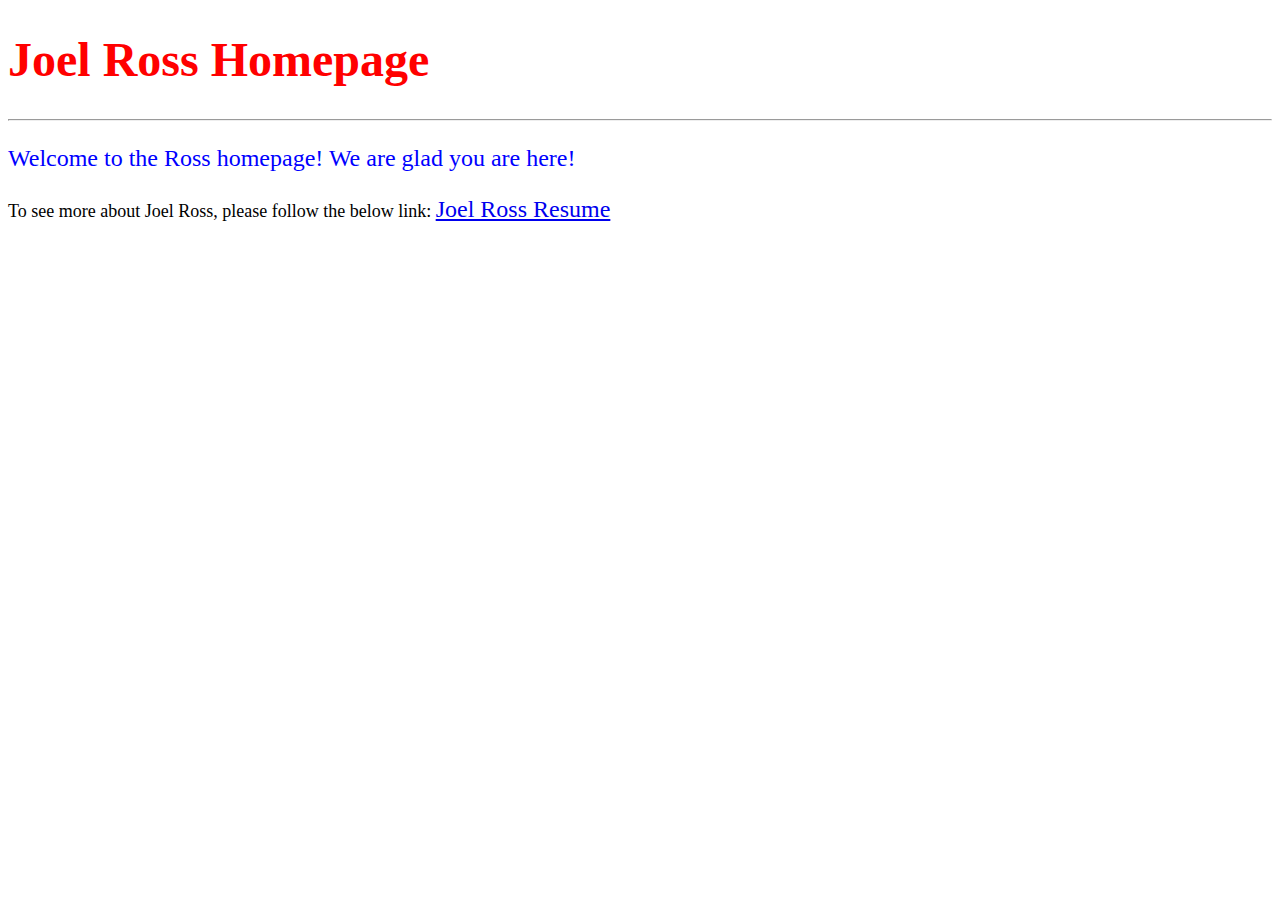
<file: index.html>
<!doctype html>
<html lang="en">
    <head>
        <title>Joel Ross Homepage</title>
        <style>
            span {
                color:black;
                font-size: .75em;
            }
            .itsblue{
                color:blue;
            }
            .doublesize{
                font-size: 2em;
            }
        </style>
        
    </head>
    <body style="color:blue;font-size:1.5em;">
        
        <h1 style="font-family:'Times New Roman';color:red">Joel Ross Homepage</h1>
        <hr />
        <p> Welcome to the Ross homepage! We are glad you are here!</p>
        <span>To see more about Joel Ross, please follow the below link: </span>
        <a href="cv.html">
                        Joel Ross Resume</a> 
        
        
      
    </body>
</html>
</file>
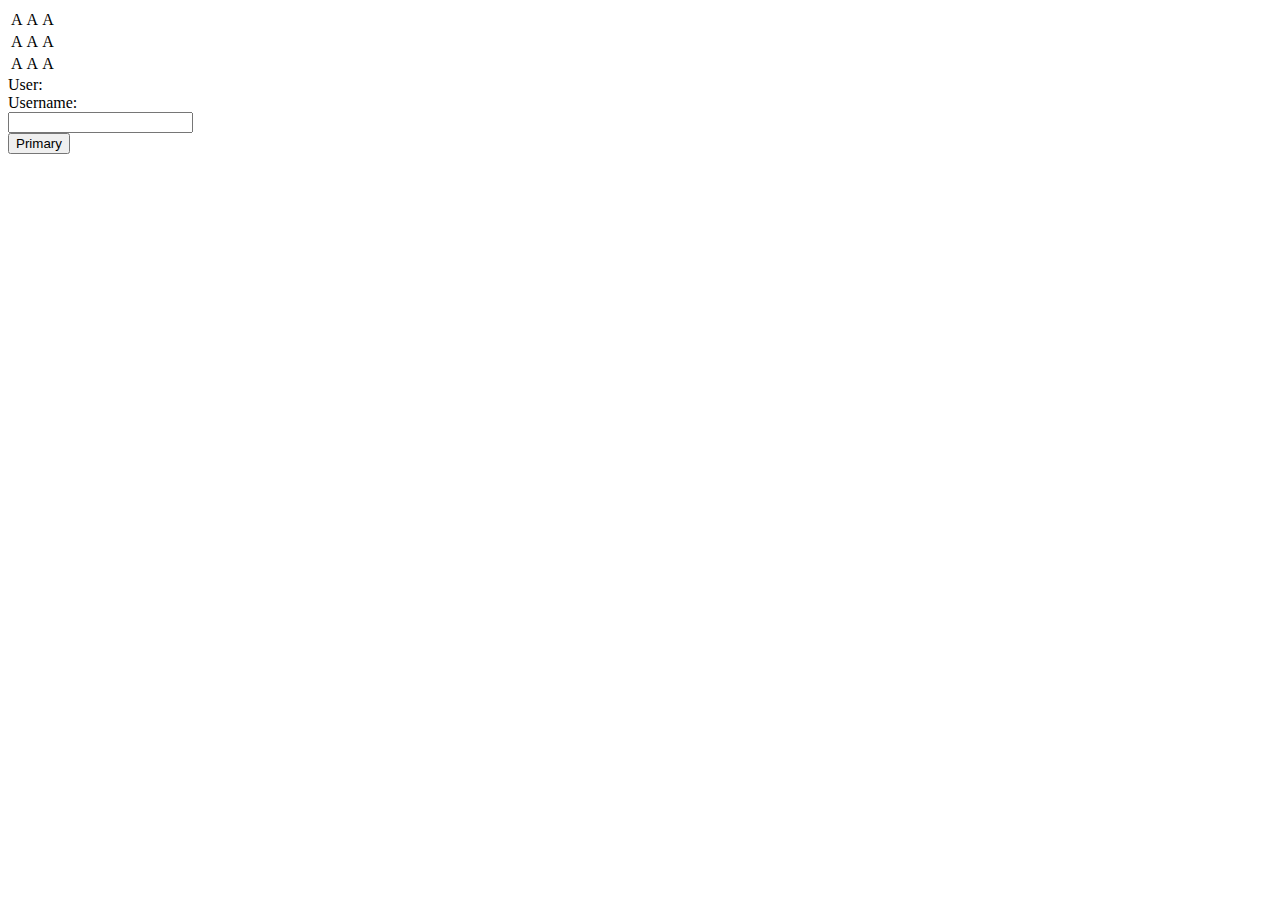
<file: bootstrap.html>
<!DOCTYPE html>
<html lang="en">

<head>
    <meta charset="UTF-8">
    <meta name="viewport" content="width=device-width, initial-scale=1.0">
    <meta http-equiv="X-UA-Compatible" content="ie=edge">
    <title>Document</title>
    <link rel="stylesheet" 
    href="https://stackpath.bootstrapcdn.com/bootstrap/4.1.3/css/bootstrap.min.css" 
    integrity="sha384-MCw98/SFnGE8fJT3GXwEOngsV7Zt27NXFoaoApmYm81iuXoPkFOJwJ8ERdknLPMO" 
    crossorigin="anonymous">
</head>
<body>
    <table class="table table-sm">
        <tr><td>A</td><td>A</td><td>A</td></tr>
        <tr><td>A</td><td>A</td><td>A</td></tr>
        <tr><td>A</td><td>A</td><td>A</td></tr>
    </table>    
    <label for="basic-url">User:</label>
<div class="input-group mb-3">
  <div class="input-group-prepend">
    <span class="input-group-text" id="basic-addon3">Username:</span>
  </div>
  <input type="text" class="form-control" id="basic-url" aria-describedby="basic-addon3">
</div>
    <button class="btn btn-primary">Primary</button>
</body>


</html>
</file>
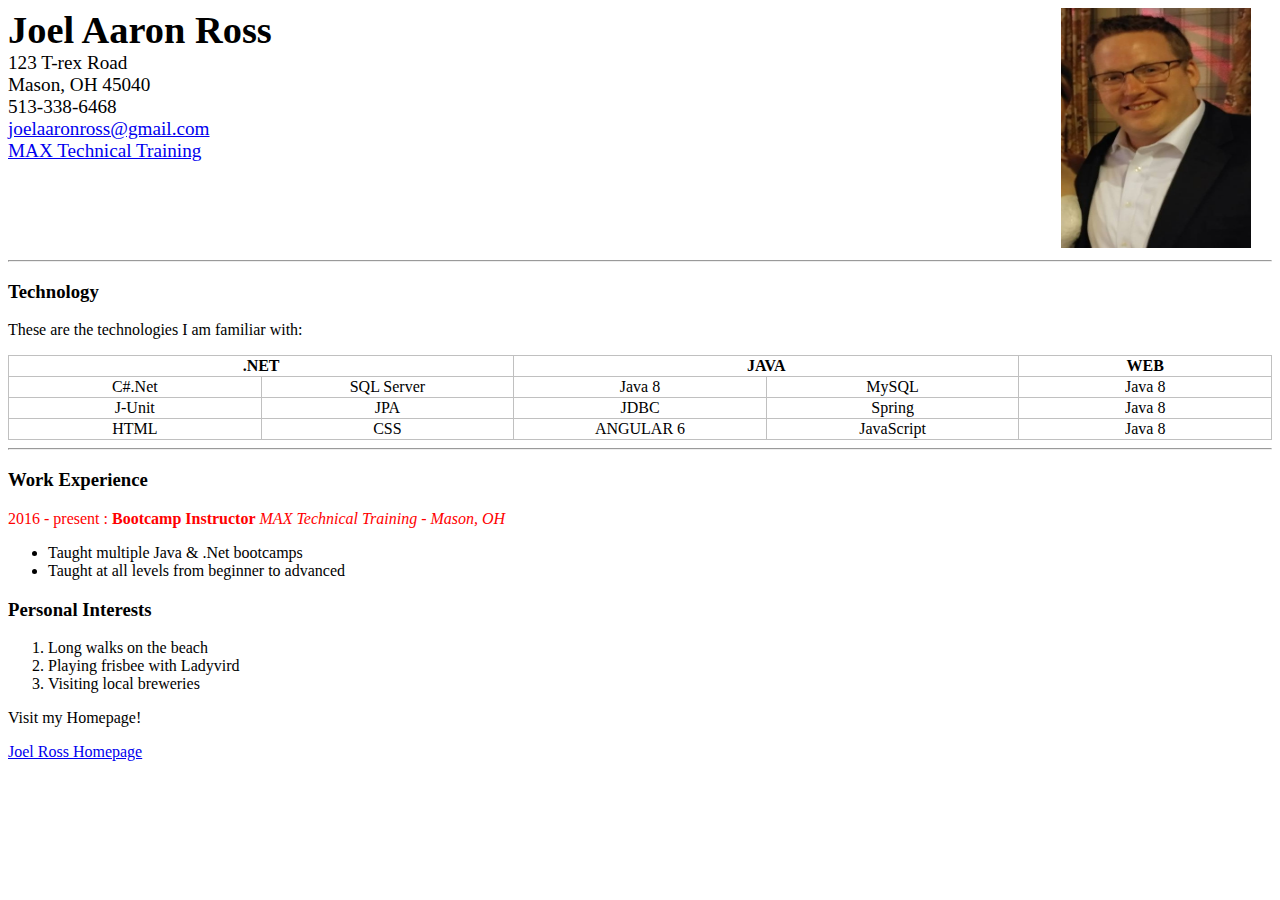
<file: cv.html>
<!doctype html>
<html lang="en">
    <head>
        <title>Home Address Page </title>
        <link href="css/cv.css" type="text/css" rel="stylesheet">
    </head>
        <body>
            <div class="aligntop">
                    <span id="name">Joel Aaron Ross</span><br />
                    <span>123 T-rex Road</span><br />
                    <span>Mason, OH 45040</span><br />
                    <span>513-338-6468</span><br />
                    <a href="mailto:joelaaronross@gmail.com">
                        joelaaronross@gmail.com</a><br />
                    <a href="http://www.maxtrain.com">
                        MAX Technical Training</a>
            </div>
            
                <div class="rightjust" >
                <img src="images/joela.jpg" width="190" height="240"><br />
            </div><br />     
            <hr />  
           <section>
                <h3>Technology</h3>
                <p>These are the technologies I am familiar with: </p>
                <table>
                        <thead>
                            <tr>
                                <th colspan="2">.NET</th>
                                <th colspan="2">JAVA</th>
                                <th colspan="1">WEB</th>
                            </tr>
                        </thead>
                       <tbody>
                           <tr>
                               <td>C#.Net</td>
                               <td>SQL Server</td>
                               <td>Java 8</td>
                               <td>MySQL</td>
                               <td>Java 8</td>
                               
                           </tr>
                           
                           <tr>
                                <td>J-Unit</td>
                                <td>JPA</td>
                                <td>JDBC</td>
                                <td>Spring</td>
                                <td>Java 8</td>
                               
                            </tr> 
                            <tr>
                                 <td>HTML</td>
                                 <td>CSS</td>
                                 <td>ANGULAR 6</td>
                                 <td>JavaScript</td>
                                 <td>Java 8</td>
                                 
                                </tr>   
                                                    
                        </tbody>
                    </table>  
           </section>
           <hr />
           <section>
               <h3>Work Experience</h3>
               <div class="job job-max">
                   <span class="years">2016 - present : </span>
                   <span class="role">Bootcamp Instructor</span>
                   <span class="company">MAX Technical Training - Mason, OH</span>
               </div>
               <ul>
                   <li>Taught multiple Java & .Net bootcamps</li>
                   <li>Taught at all levels from beginner to advanced</li>
               </ul>
           </section> 
           
            <section>
                <h3>Personal Interests</h3>
                <ol> 
                <li>Long walks on the beach</li>
                <li>Playing frisbee with Ladyvird</li>
                <li>Visiting local breweries</li>
            </ol>
            
            </section> 
            <p>Visit my Homepage!</p>
            <a href="index.html">Joel Ross Homepage</a>     
        </body>          
</html>
</file>
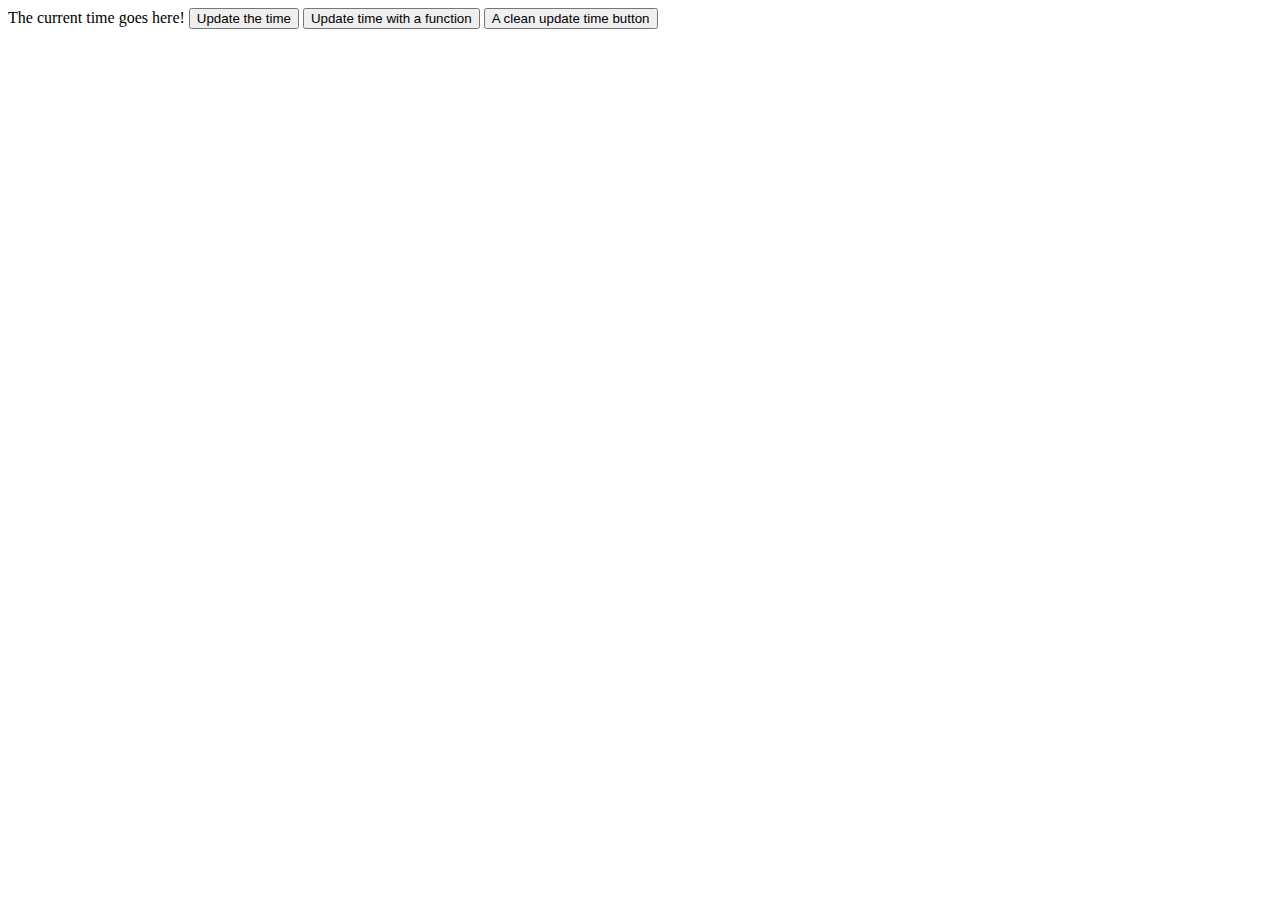
<file: TheTime.html>
<!DOCTYPE html>
<html lang="en">
<head>
    <meta charset="UTF-8">
    <meta name="viewport" content="width=device-width, initial-scale=1.0">
    <meta http-equiv="X-UA-Compatible" content="ie=edge">
    <title>Javascript</title>
</head>
<body>
    The current time <span id="currentTime"> goes here! </span>
    <button onclick="document.getElementById('currentTime').textContent = (new Date()).toLocaleTimeString();
        ">Update the time</button>
    <script>
        function UpdateTime(){
            document.getElementById('currentTime').textContent = (new Date()).toLocaleTimeString();
        }
        var updateButton = document.getElementById("UpdateButton");
        updateButton.onclick = UpdateTime;
    </script>
    <button onclick="UpdateTime()">Update time with a function</button>
    <button id="UpdateButton">A clean update time button</button>
</body>
</html>
</file>
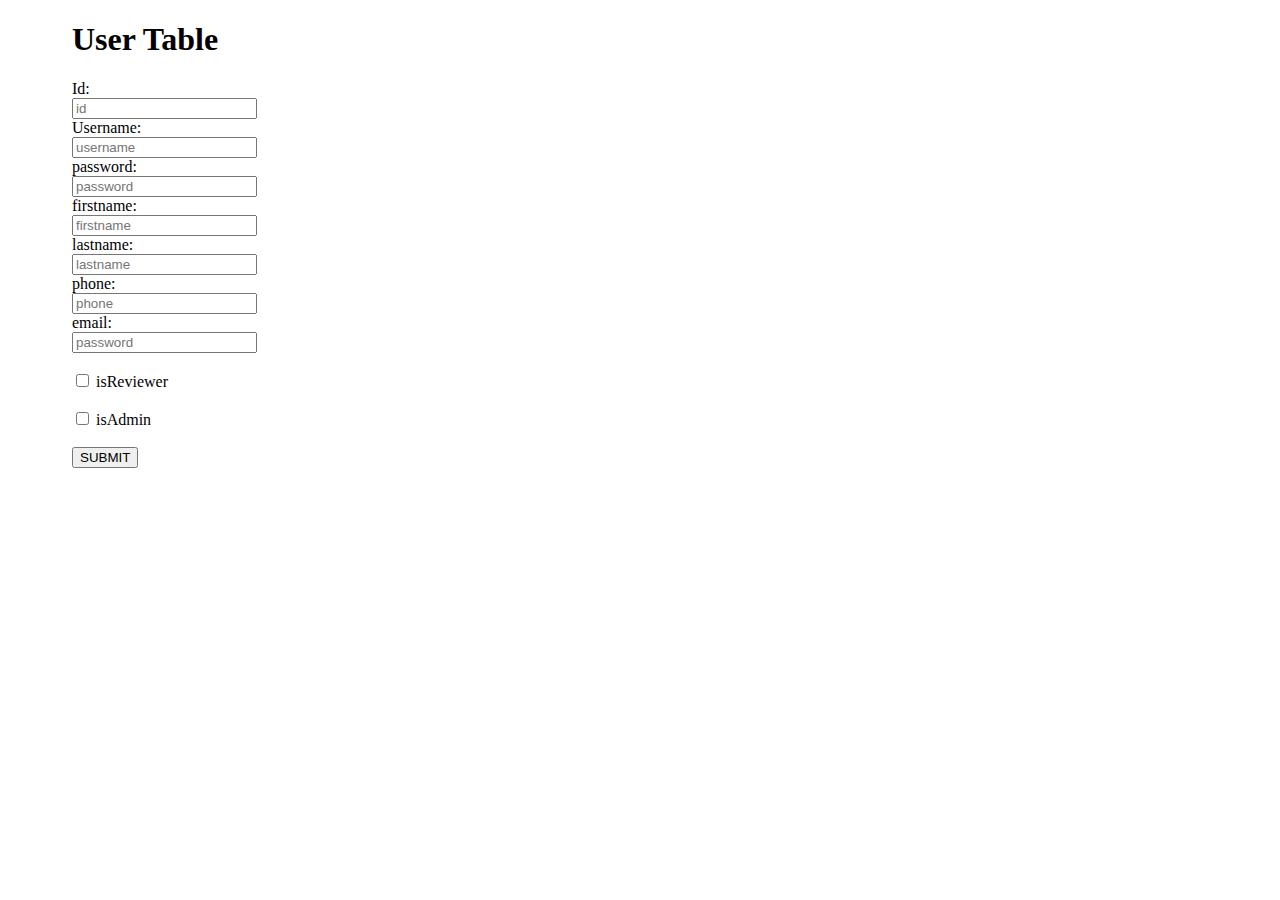
<file: UserAddProject.html>
<!DOCTYPE html>
<html lang="en">

<head>
    <meta charset="UTF-8">
    <meta name="viewport" content="width=device-width, initial-scale=1.0">
    <meta http-equiv="X-UA-Compatible" content="ie=edge">
    <title>Document</title>
    <link rel="stylesheet" 
    href="https://stackpath.bootstrapcdn.com/bootstrap/4.1.3/css/bootstrap.min.css" 
    integrity="sha384-MCw98/SFnGE8fJT3GXwEOngsV7Zt27NXFoaoApmYm81iuXoPkFOJwJ8ERdknLPMO" 
    crossorigin="anonymous">
    <style>
    body{
        padding-right:40em;
        padding-left: 4em;
    }
    
    </style>
</head>

<body>
        
    <h1 style="font-family: 'Times New Roman', Times, serif; color: black">User Table</h1>    
              <label for="basic-url"></label>
              <div class="input-group mb-3">
                <div class="input-group-prepend">
                  <span class="input-group-text" id="id">Id:</span>
                </div>
                <input type="text" class="form-control" placeholder="id" id="basic-url" aria-describedby="basic-addon3">
              </div>
              </body>
              
              <label for="basic-url"></label>
<div class="input-group mb-3">
  <div class="input-group-prepend">
    <span class="input-group-text" id="basic-addon3">Username:</span>
  </div>
  <input type="text" class="form-control" placeholder="username" id="basic-url" aria-describedby="basic-addon3">
</div>
   
</body>

<label for="basic-url"></label>
<div class="input-group mb-3">
  <div class="input-group-prepend">
    <span class="input-group-text" id="basic-addon3">password:</span>
  </div>
  <input type="text" class="form-control" placeholder="password" id="password" aria-describedby="basic-addon3">
</div>
  
</body>

<label for="basic-url"></label>
<div class="input-group mb-3">
  <div class="input-group-prepend">
    <span class="input-group-text" id="basic-addon3">firstname:</span>
  </div>
  <input type="text" class="form-control" placeholder="firstname" id="basic-url" aria-describedby="basic-addon3">
</div>
</body>

<label for="basic-url"></label>
<div class="input-group mb-3">
  <div class="input-group-prepend">
    <span class="input-group-text" id="basic-addon3">lastname:</span>
  </div>
  <input type="text" class="form-control" placeholder="lastname" id="basic-url" aria-describedby="basic-addon3">
</div>
</body>

<label for="basic-url"></label>
<div class="input-group mb-3">
  <div class="input-group-prepend">
    <span class="input-group-text" id="basic-addon3">phone:</span>
  </div>
  <input type="text" class="form-control" placeholder="phone" id="basic-url" aria-describedby="basic-addon3">
</div>
</body>

<label for="basic-url"></label>
<div class="input-group mb-3">
  <div class="input-group-prepend">
    <span class="input-group-text" id="basic-addon3">email:</span>
  </div>
  <input type="text" class="form-control" placeholder="password" id="password" aria-describedby="basic-addon3">
</div>
</body><br />

<div class="custom-control custom-checkbox">
        <input type="checkbox" class="custom-control-input" id="customCheck1">
        <label class="custom-control-label" for="customCheck1">isReviewer</label>
      </div>
      <div class="input-group">
          </div></body>
          <br />
            <div class="custom-control custom-checkbox">
                    <input type="checkbox" class="custom-control-input" id="customCheck2">
                    <label class="custom-control-label" for="customCheck2">isAdmin</label>
                  </div>
           <br /></body>
          <button class="btn btn-primary">SUBMIT</button>
         
</html>
</file>
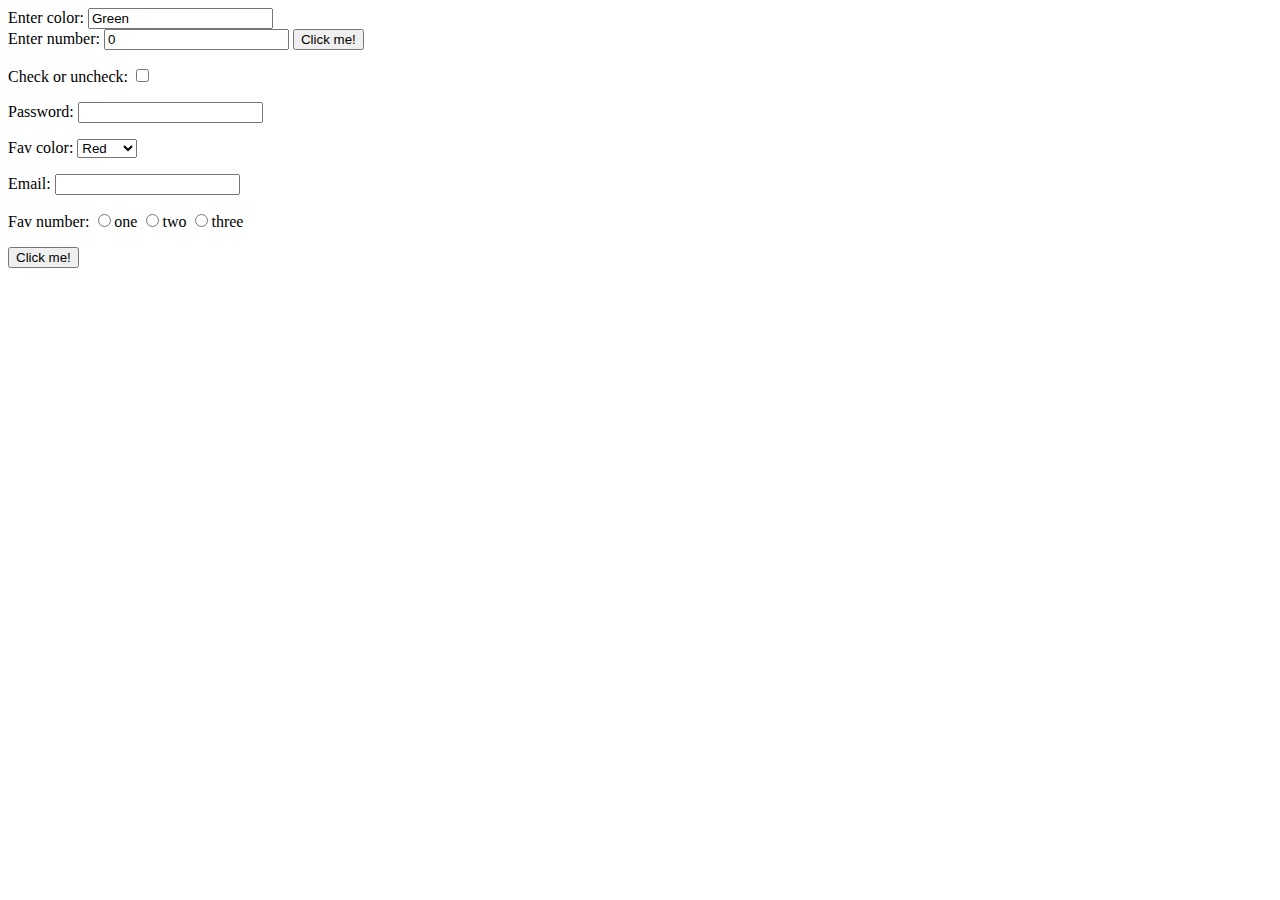
<file: css/newform.html>
<!DOCTYPE html>
<html lang="en">
<head>
    <meta charset="UTF-8">
    <meta name="viewport" content="width=device-width, initial-scale=1.0">
    <meta http-equiv="X-UA-Compatible" content="ie=edge">
    <title>Document</title>
</head>
<body>
    <form method="GET" action="newform.html">
    <span>Enter color:</span>
    <input type="text" name="color" value="Green">
    <br /> 
    <span>Enter number:</span>
    <input type="text" name="number" value="0">
    <button type="submit">Click me!</button>
    <p>
        <span> Check or uncheck: </span>
        <input type="checkbox" name="YorN">
    </p>
    <p>
        <span>Password:</span>
        <input type="password" name="password">
    </p>
    <p>
        <span>Fav color:</span>
        <select name="favcolor">
            <option value="R">Red</option>
            <option value="G">Green</option>
            <option value="B">Blue</option>
        </select>
     </p>
    <p>
            <span>Email:</span>
            <input type="email" name="email">
        </p>
        <p>
                <span>Fav number:</span>
                <input type="radio" name="favnumber" value="0">one
                <input type="radio" name="favnumber" value="1">two
                <input type="radio" name="favnumber" value="2">three
            </p>
    <button type="submit">Click me!</button>
</form>
</body>
</html>
</file>
<file: css/cv.css>
#name {
    font-size:2em;
    font-family: 'Times New Roman', Times, serif;
    font-weight: bold;   
}

    .rightjust {
        text-align:right;     
    }
    .aligntop{
        vertical-align: top;
        font-size: 1.2em;
    }
    .aligntop, .rightjust {
        display:inline-block;
        width: 49%;       
              }

table, tr, th, td {
    border: 1px solid silver;
    border-collapse: collapse;
}
tr {
    border: 1px solid silver;
}
td{
    text-align: center; 
    width: 20%;   
}
table {
    width:100%;
}
.role {
    font-weight: bold;
}
.company {
    font-style: italic;
}
.job-max {
    color: red;
}
</file>
